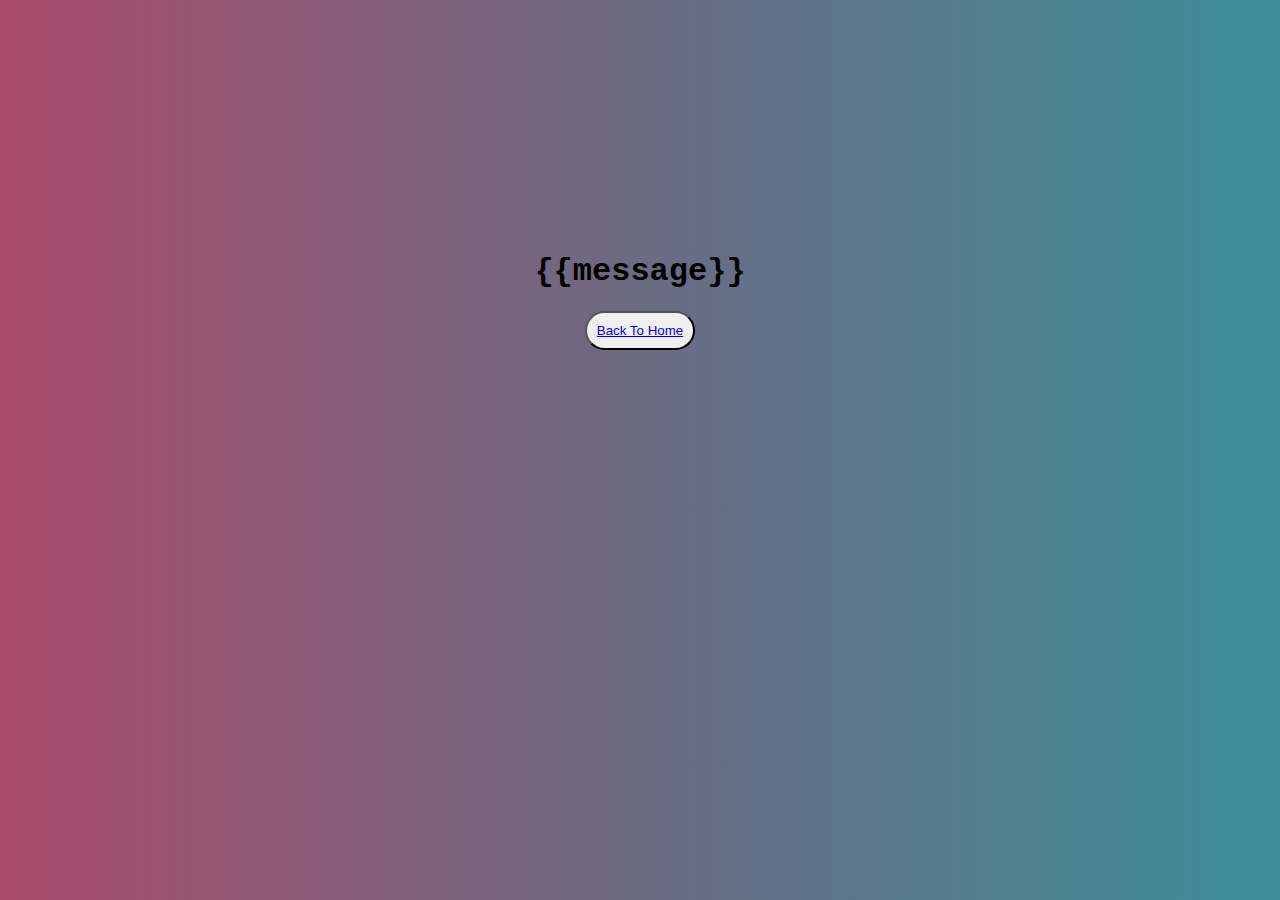
<file: templates/message.html>
<html>
<head>
<title>message</title>
<style>
button{
padding : 10px ;
margin = 20px ;
border-radius:20px ;
}
div{
border = 1px dotted black;
border-radius:20px;
margin-top:20%;
margin-bottom :30%;
}
</style>
</head>
<body style = 'background-image:linear-gradient(to right,#aa4b6b,#6b6b83,#3b8d99);text-align:center;'>
<div>
<h1 style='font-family:courier;'>{{message}}</h1>
<button><a href='/'> Back To Home </a></button>
</div>
</body>
</html>
</file>
